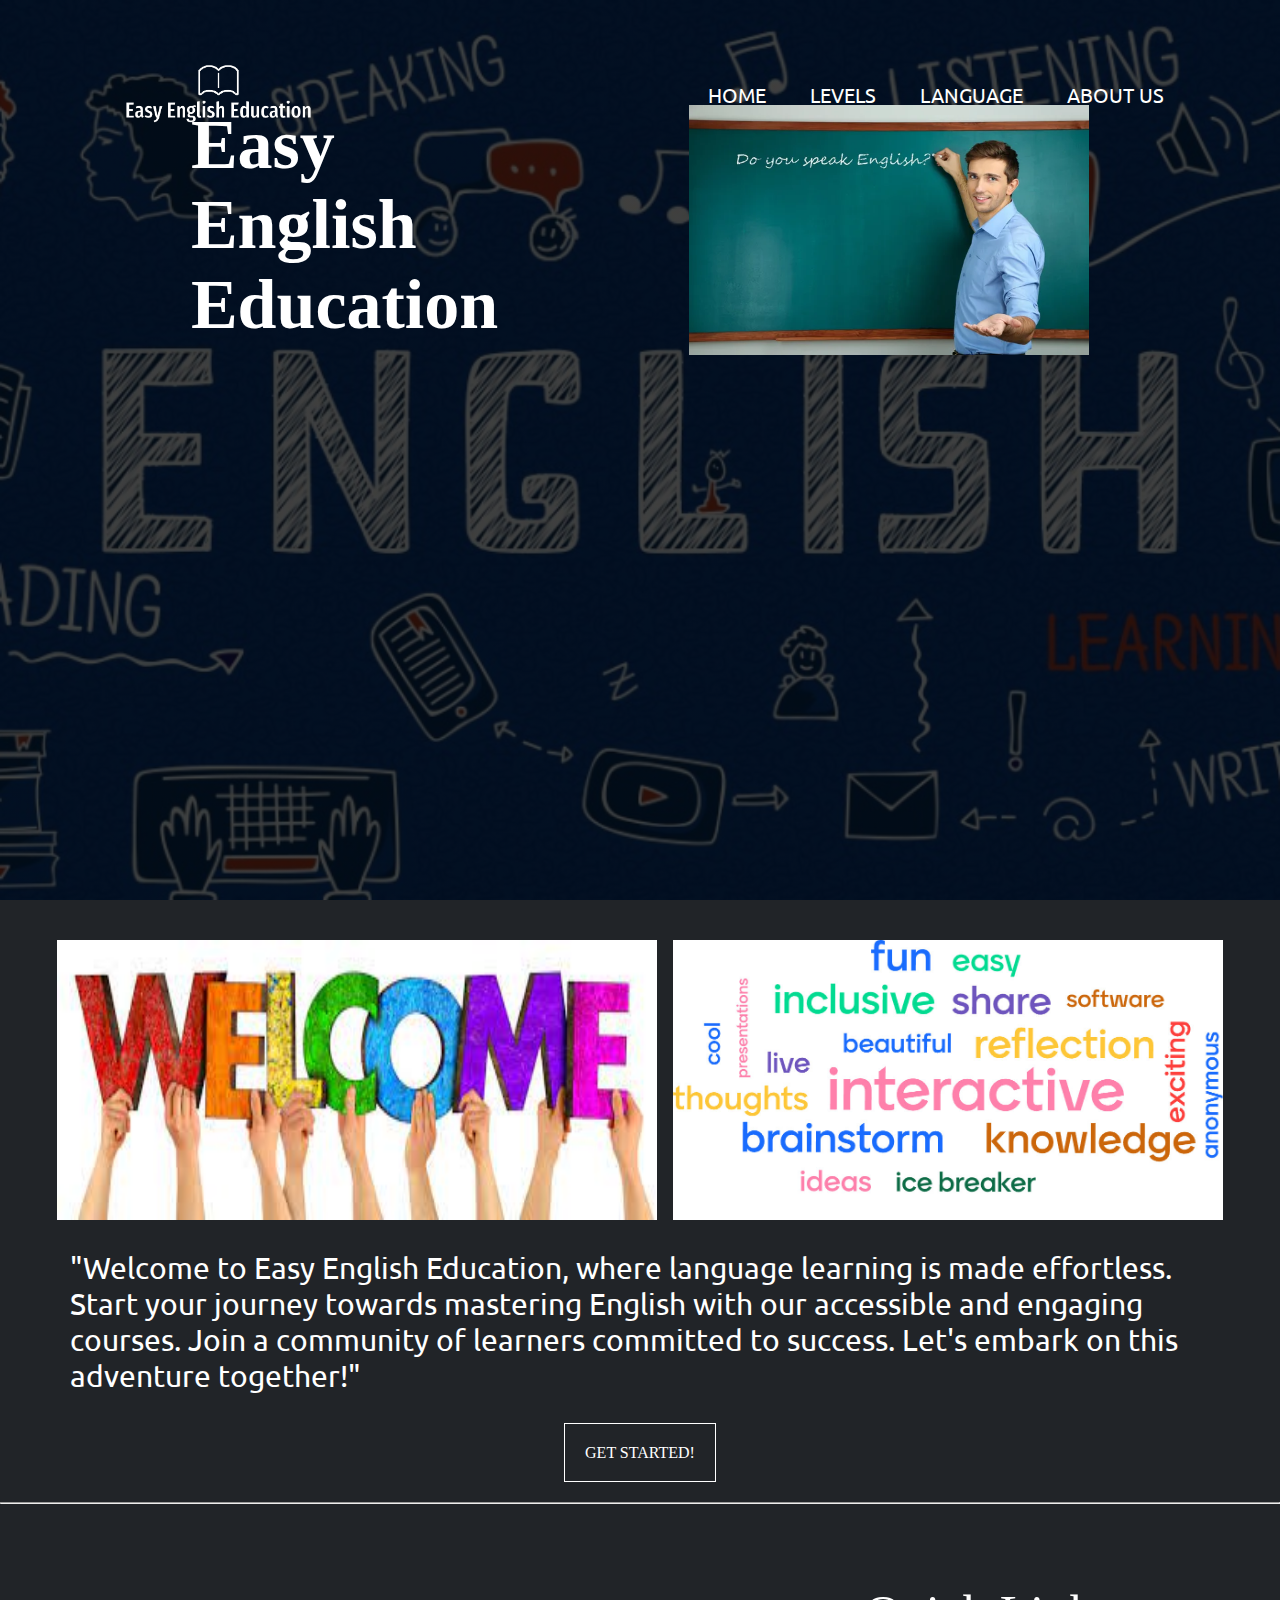
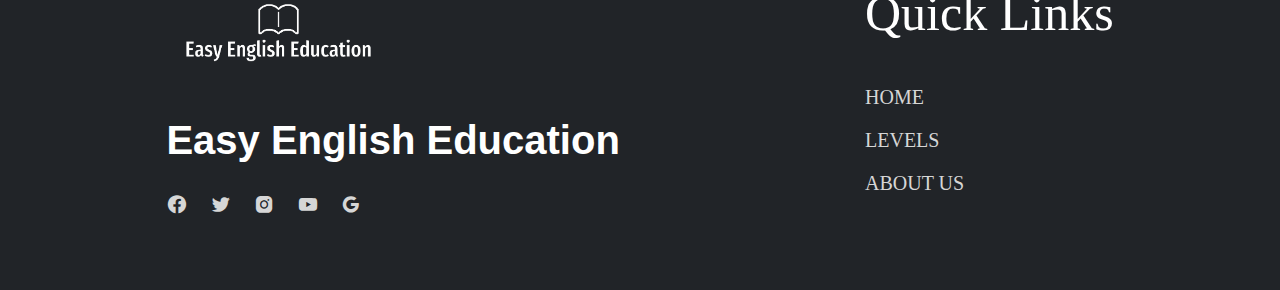
<file: index.html>
<!DOCTYPE html>
<html lang="en">
<head>
    <link href='https://unpkg.com/boxicons@2.1.4/css/boxicons.min.css' rel='stylesheet'>
    <link rel="stylesheet" href="images/favicon.ico">
    <link rel="stylesheet" href="style.css">
    <meta charset="UTF-8">
    <meta name="viewport" content="width=device-width, initial-scale=1.0">
    <title>Easy English Education</title>
</head>
<body>
    <header>
    <div class="banner">
        <div class="navbar">
            <img src="images/logo.png" class="logo" width="225px" height="100px">
            <ul>
                <li><a href="#">Home</a></li>
                <li><a href="levels.html">Levels</a></li>
                <li><a href="#scroll-down">Language</a></li>
                <li><a href="about-us.html">About Us</a></li>
            </ul>
        </div>
        <div class="heading">
           <h1>Easy<br>English<br>Education</h1>
           <img src="images/teacher.png" class="teacher" width="400px" height="250px">
        </div>
    </div>
    </header>
    <div class="content">
        <div class="images-home">
            <img src="images/welcome.png" width="600">
            <img src="images/home.png" width="550px">
        </div>
        <p>"Welcome to Easy English Education, where language learning is made effortless. Start your journey towards mastering English with our accessible and engaging courses. Join a community of learners committed to success. Let's embark on this adventure together!"</p>
        <center><a href="levels.html">GET STARTED!</a></center>
    </div>
    <hr>
    <section class="footer">
        <div class="footer-content">
            <img class="footer-logo" src="images/logo.png" width="225px" height="100px">
            <h3 class="footer-text">Easy English Education</h3>
            <div class="icons">
                <a href="" target="_blank"><i class="bx bxl-facebook-circle"></i></a>
                <a href="" target="_blank"><i class="bx bxl-twitter"></i></a>
                <a href="" target="_blank"><i class="bx bxl-instagram-alt"></i></a>
                <a href="" target="_blank"><i class="bx bxl-youtube"></i></a>
                <a href="" target="_blank"><i class="bx bxl-google"></i></a>
            </div>
        </div>
        <div class="footer-content">
            <h4>Quick Links</h4>
            <ul class="smt">
                <li><a href="index.html">HOME</a></li>
                <li><a href="#">LEVELS</a></li>
                <li><a href="about-us.html">ABOUT US</a></li>
            </ul>
        </div>
    </section>
    
<script type="text/javascript">
    function googleTranslateElementInit() {
      new google.translate.TranslateElement({pageLanguage: 'en'}, 'google_translate_element');
    }
    </script>
    
    <script type="text/javascript" src="//translate.google.com/translate_a/element.js?cb=googleTranslateElementInit"></script>
        </section>
        <center><div id="google_translate_element"></div></center>
        <div id="scroll-down"></div>
</body>
</html>
</file>
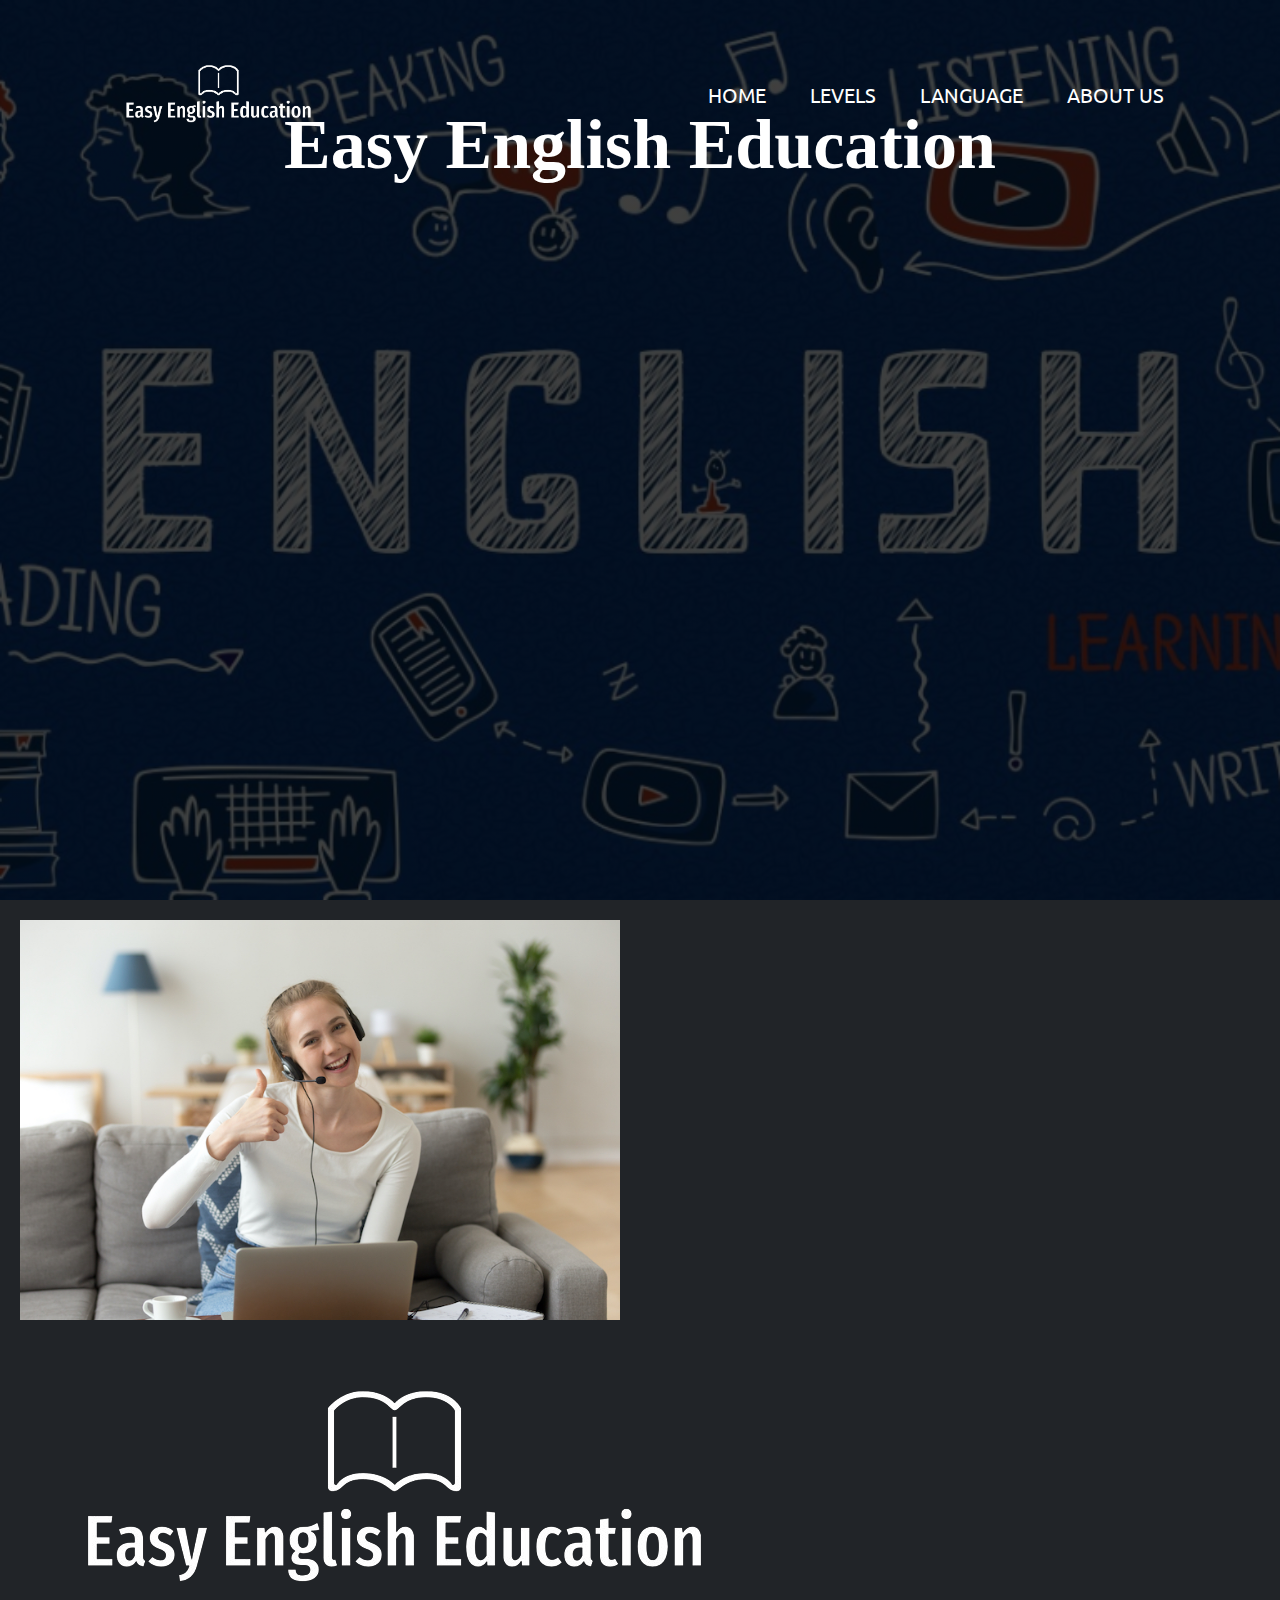
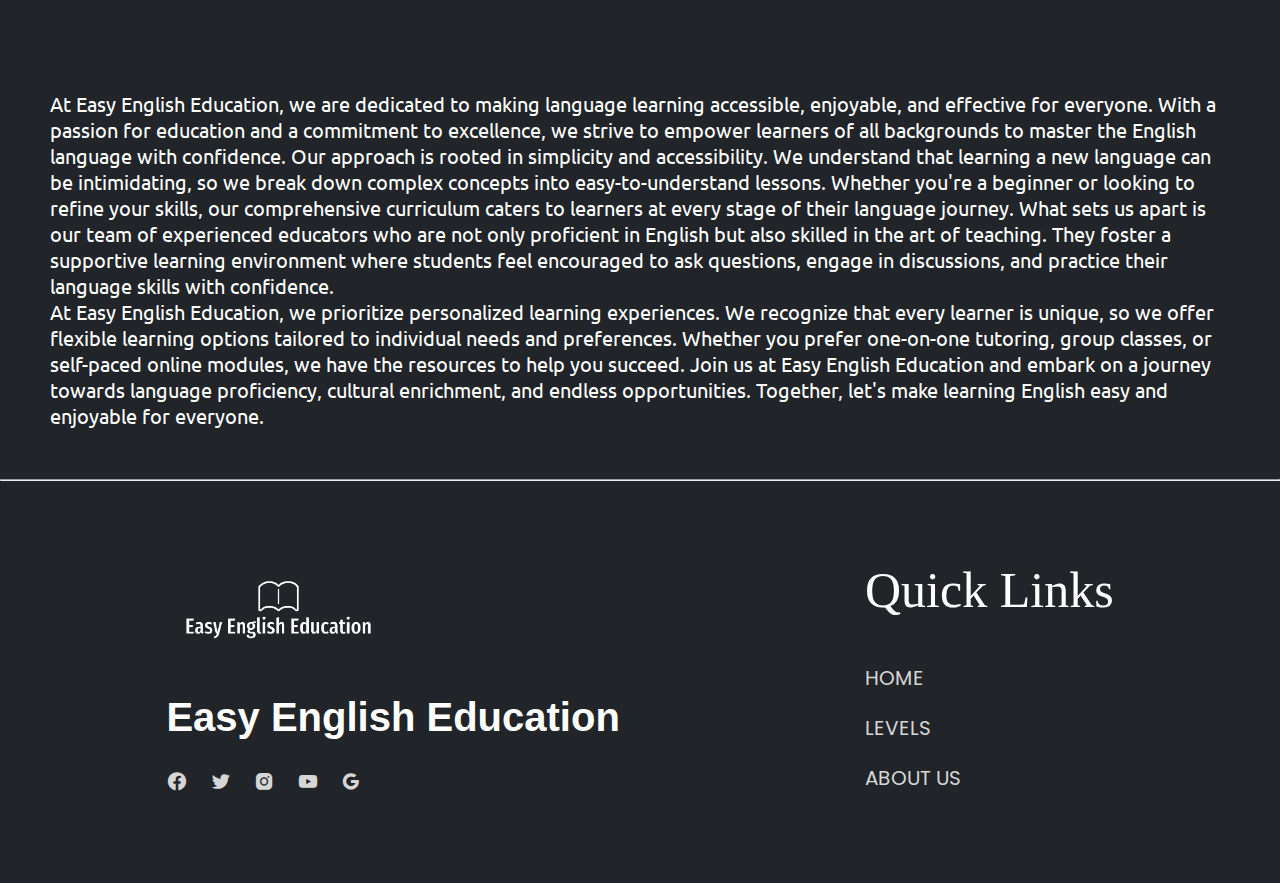
<file: about-us.html>
<!DOCTYPE html>
<html lang="en">
<head>
    <link href='https://unpkg.com/boxicons@2.1.4/css/boxicons.min.css' rel='stylesheet'>
    <script src="//code.tidio.co/ocsgdxxb4k5ooy87g94xeum4yr34nns0.js" async></script>
    <link rel="stylesheet" href="images/favicon.ico">
    <link rel="stylesheet" href="about-us.css">
    <meta charset="UTF-8">
    <meta name="viewport" content="width=device-width, initial-scale=1.0">
    <title>Easy English Education</title>
</head>
<body>
    <header>
    <div class="banner">
        <div class="navbar">
            <img src="images/logo.png" class="logo" width="225px" height="100px">
            <ul>
                <li><a href="index.html">Home</a></li>
                <li><a href="levels.html">Levels</a></li>
                <li><a href="#scroll-down">Language</a></li>
                <li><a href="#">About Us</a></li>
            </ul>
        </div>
        <div class="heading">
            <h1>Easy English Education</h1>
        </div>
    </div>
    </header>
    <div class="content">
        <img src="images/about-us-img.jpg" width="600px" height="400px">
        <img src="images/logo.png"> 
        <p>At Easy English Education, we are dedicated to making language learning accessible, enjoyable, and effective for everyone. With a passion for education and a commitment to excellence, we strive to empower learners of all backgrounds to master the English language with confidence.

            Our approach is rooted in simplicity and accessibility. We understand that learning a new language can be intimidating, so we break down complex concepts into easy-to-understand lessons. Whether you're a beginner or looking to refine your skills, our comprehensive curriculum caters to learners at every stage of their language journey.
            
            What sets us apart is our team of experienced educators who are not only proficient in English but also skilled in the art of teaching. They foster a supportive learning environment where students feel encouraged to ask questions, engage in discussions, and practice their language skills with confidence.<br>
            
            At Easy English Education, we prioritize personalized learning experiences. We recognize that every learner is unique, so we offer flexible learning options tailored to individual needs and preferences. Whether you prefer one-on-one tutoring, group classes, or self-paced online modules, we have the resources to help you succeed.
            
            Join us at Easy English Education and embark on a journey towards language proficiency, cultural enrichment, and endless opportunities. Together, let's make learning English easy and enjoyable for everyone.</p>
    </div>
    <hr>
    <section class="footer">
        <div class="footer-content">
            <img class="footer-logo" src="images/logo.png" width="225px" height="100px">
            <h3 class="footer-text">Easy English Education</h3>
            <div class="icons">
                <a href="" target="_blank"><i class="bx bxl-facebook-circle"></i></a>
                <a href="" target="_blank"><i class="bx bxl-twitter"></i></a>
                <a href="" target="_blank"><i class="bx bxl-instagram-alt"></i></a>
                <a href="" target="_blank"><i class="bx bxl-youtube"></i></a>
                <a href="" target="_blank"><i class="bx bxl-google"></i></a>
            </div>
        </div>
        <div class="footer-content">
            <h4>Quick Links</h4>
            <ul class="smt">
                <li><a href="index.html">HOME</a></li>
                <li><a href="#">LEVELS</a></li>
                <li><a href="about-us.html">ABOUT US</a></li>
            </ul>
        </div>
    </section>

    
<script type="text/javascript">
    function googleTranslateElementInit() {
      new google.translate.TranslateElement({pageLanguage: 'en'}, 'google_translate_element');
    }
    </script>
    
    <script type="text/javascript" src="//translate.google.com/translate_a/element.js?cb=googleTranslateElementInit"></script>
        </section>
        <center><div id="google_translate_element"></div></center>
        <div id="scroll-down"></div>
</body>
</html>
</file>
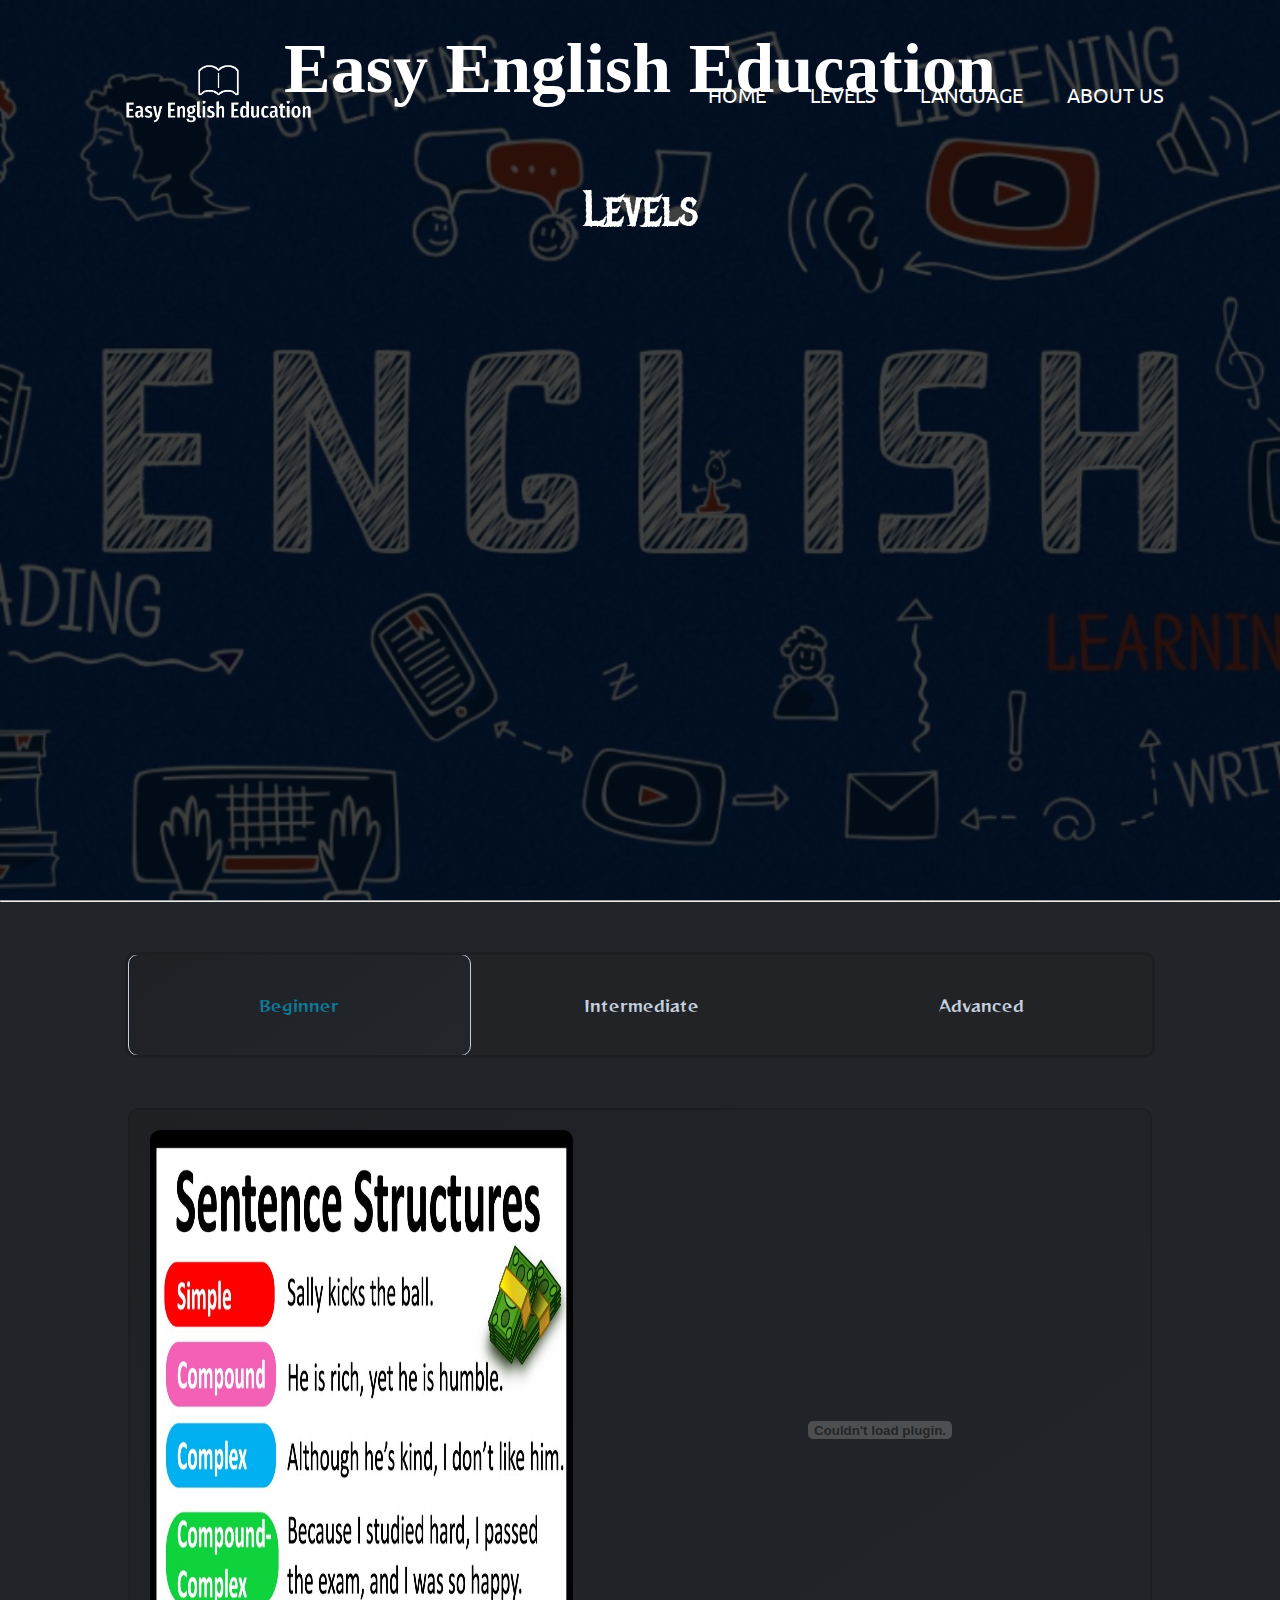
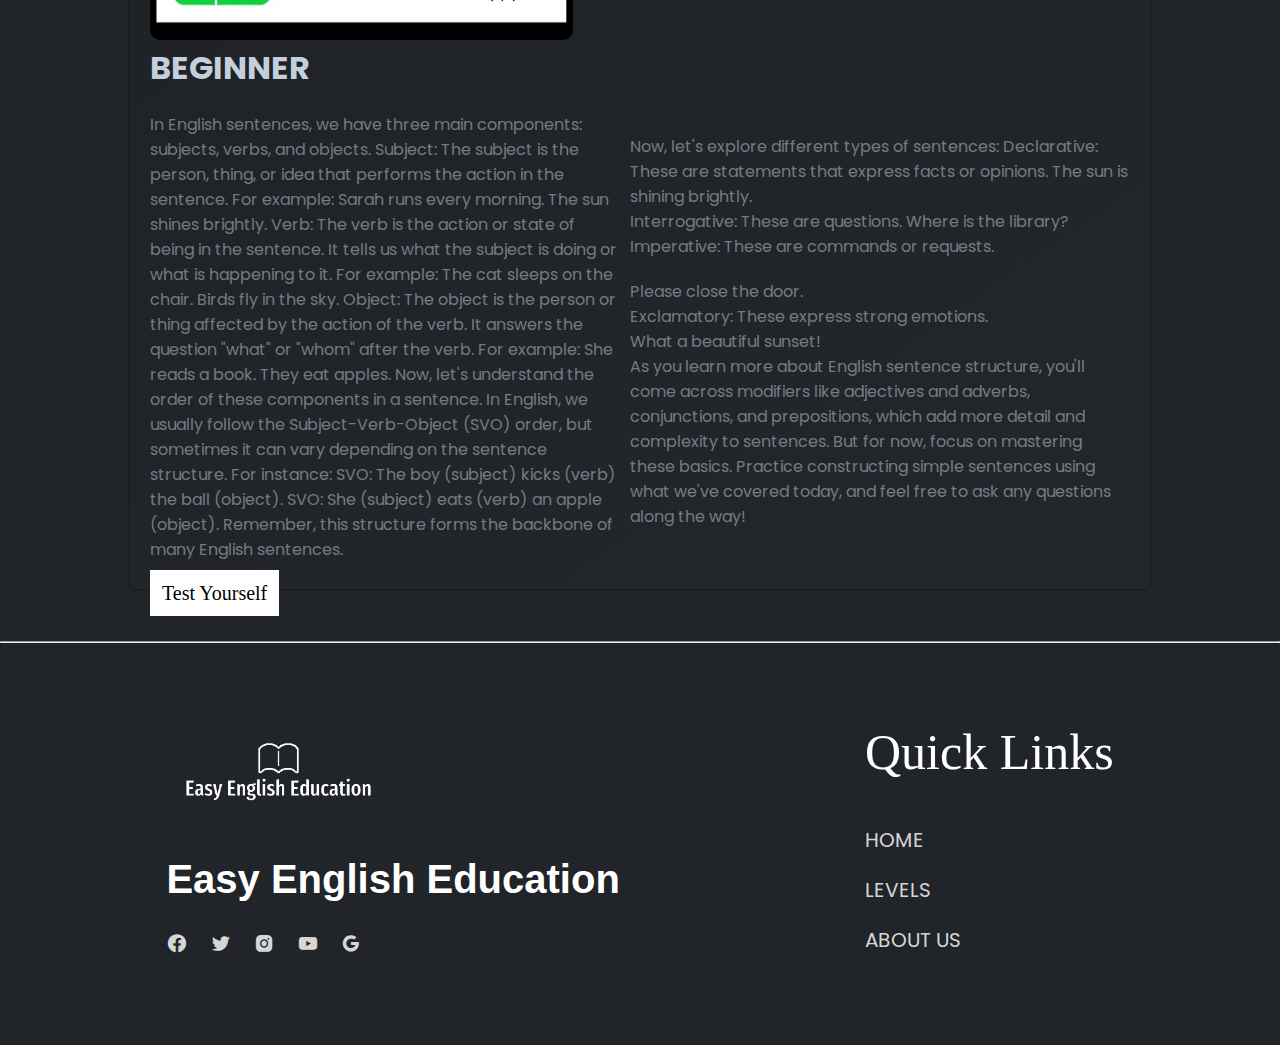
<file: levels.html>
<!DOCTYPE html>
<html lang="en">
<head>
    <script src="https://translate.google.com/translate_a/element.js?cb=loadGoogleTranslate"></script>
    <link href='https://unpkg.com/boxicons@2.1.4/css/boxicons.min.css' rel='stylesheet'>
    <link rel="shortcut icon" href="images/favicon.ico">
    <link rel="stylesheet" href="levels.css">
    <meta charset="UTF-8">
    <meta name="viewport" content="width=device-width, initial-scale=1.0">
    <title>Easy English Education</title>
</head>
<body>
    <header>
    <div class="banner">
        <div class="navbar">
            <img src="images/logo.png" class="logo" width="225px" height="100px">
            <ul>
                <li><a href="index.html">Home</a></li>
                <li><a href="levels.html">Levels</a></li>
                <li><a href="#scroll-down">Language</a></li>
                <li><a href="about-us.html">About Us</a></li>
            </ul>
        </div>
        <div class="heading">
            <h1>Easy English Education</h1>
            <h2>Levels</h2>
        </div>
    </div>
    </header>
    <hr>
        <ul class="tabs">
            <li class="active" data-id="0">Beginner</li>
            <li data-id="1">Intermediate</li>
            <li data-id="2">Advanced</li>
        </ul>

        <div class="contents">

            <div class="box show" data-content="0">
                <div class="with-img">
                    <img class="box1-img" src="images/sentence.png" alt="">
                    <div>
                        <h3>BEGINNER</h3>
                        <p>
                            In English sentences, we have three main components: subjects, verbs, and objects.

                            Subject: The subject is the person, thing, or idea that performs the action in the sentence. For example:
                            
                            Sarah runs every morning.
                            The sun shines brightly.
                            Verb: The verb is the action or state of being in the sentence. It tells us what the subject is doing or what is happening to it. For example:
                            
                            The cat sleeps on the chair.
                            Birds fly in the sky.
                            Object: The object is the person or thing affected by the action of the verb. It answers the question "what" or "whom" after the verb. For example:
                            
                            She reads a book.
                            They eat apples.
                             Now, let's understand the order of these components in a sentence. In English, we usually follow the Subject-Verb-Object (SVO) order, but sometimes it can vary depending on the sentence structure.

                            For instance:
                            
                            SVO: The boy (subject) kicks (verb) the ball (object).
                            SVO: She (subject) eats (verb) an apple (object).
                            Remember, this structure forms the backbone of many English sentences.
                            </p>
                        <a href="https://quizizz.com/join?gc=85389182" class="btn-quiz">Test Yourself</a>
                    </div>
                </div>
                <div class="with-pdf">
                    <object data="English-Beginner.pdf" width="500px" height="600px"></object>
                    <p>
                        
                        Now, let's explore different types of sentences:
                            
                        Declarative: These are statements that express facts or opinions.
                        
                        The sun is shining brightly.<br>
                        Interrogative: These are questions.
                                Where is the library?<br>
                            Imperative: These are commands or requests.
                            <br>
                            
                            <p>Please close the door.<br>
                            Exclamatory: These express strong emotions.<br>
                            
                            What a beautiful sunset!<br>
                            As you learn more about English sentence structure, you'll come across modifiers like 
                            adjectives and adverbs, conjunctions, and prepositions, which add more detail and complexity to sentences. 
                            But for now, focus on mastering these basics. Practice constructing simple sentences using what we've covered today, 
                            and feel free to ask any questions along the way!
                    </p>
                </div>
            </div>
            <div class="box hide" data-content="1">
                <div class="with-img">
                    <iframe width="949" height="534" src="https://www.youtube.com/embed/MwQdQI7valM" title="Learn Tenses In English Grammar With Examples | Present Tense, Past Tense &amp; Future Tense | ChetChat" frameborder="0" allow="accelerometer; autoplay; clipboard-write; encrypted-media; gyroscope; picture-in-picture; web-share" allowfullscreen></iframe>
                    <div>
                        <h3>INTERMEDIATE</h3>
                        <p>
                            Alright, let's start with the basics. In English sentences, we have three main components: subjects, verbs, and objects.

Subject: The subject is the person, thing, or idea that performs the action in the sentence. For example:

Sarah runs every morning.
The sun shines brightly.
Verb: The verb is the action or state of being in the sentence. It tells us what the subject is doing or what is happening to it. For example:

The cat sleeps on the chair.
Birds fly in the sky.
Object: The object is the person or thing affected by the action of the verb. It answers the question "what" or "whom" after the verb. For example:

She reads a book.
They eat apples.
Now, let's understand the order of these components in a sentence. In English, we usually follow the Subject-Verb-Object (SVO) order, but sometimes it can vary depending on the sentence structure.

For instance:

SVO: The boy (subject) kicks (verb) the ball (object).
SVO: She (subject) eats (verb) an apple (object).
Remember, this structure forms the backbone of many English sentences.

Now, let's explore different types of sentences:

Declarative: These are statements that express facts or opinions.

The sun is shining brightly.
Interrogative: These are questions.

Where is the library?
Imperative: These are commands or requests.

Please close the door.
Exclamatory: These express strong emotions.

What a beautiful sunset!
As you learn more about English sentence structure, you'll come across modifiers like adjectives and adverbs, conjunctions, and prepositions, which add more detail and complexity to sentences. But for now, focus on mastering these basics. Practice constructing simple sentences using what we've covered today, and feel free to ask any questions along the way!

This approach combines explanation with examples and encourages active participation from the learner, fostering a deeper understanding of English sentence structure.



User
do same for intermediate speaker but teach grammar
ChatGPT
Absolutely, let's build on the foundation we've established and delve into grammar for intermediate English speakers:

Now that you have a good grasp of basic English sentence structure, let's delve deeper into grammar. Grammar helps us understand how words work together in sentences to convey meaning accurately and effectively.

Parts of Speech:

Nouns: These are words that represent people, places, things, or ideas. They can be concrete or abstract. For example:
The dog chased the ball.
Happiness is contagious.
Verbs: Verbs express action (run, jump) or state of being (is, are). They are the heart of the sentence. For example:
She dances gracefully.
They were happy.
Adjectives: Adjectives modify or describe nouns. They tell us more about the noun. For example:
The tall tree swayed in the wind.
I bought a red car.
Adverbs: Adverbs modify verbs, adjectives, or other adverbs. They tell us how, when, where, or to what extent something happens. For example:
She speaks English fluently.
He ran very quickly.
Conjunctions: These are words that connect words, phrases, or clauses. For example:
I like both tea and coffee.
She will come if you invite her.
Verb Tenses:

Present Simple: Used for habitual actions, facts, or general truths.
She reads books every day.
Past Simple: Used for actions that happened in the past and are now completed.
They visited Paris last summer.
Present Continuous: Used for actions happening at the moment of speaking or for temporary actions.
He is studying for his exam.
Past Continuous: Used for actions that were ongoing in the past.
She was cooking dinner when I arrived.
Present Perfect: Used for actions that started in the past and continue into the present or have just been completed.
I have finished my homework.
Past Perfect: Used for actions that were completed before another action in the past.
She had already eaten when I arrived.
Sentence Structure:

Reviewing complex sentence structures like compound sentences (joining two independent clauses with a coordinating conjunction) and complex sentences (joining an independent and a dependent clause) can enhance the fluency and expressiveness of your writing.
Punctuation:

Understanding the use of punctuation marks such as commas, periods, question marks, and exclamation points is crucial for conveying meaning and clarity in writing.
As an intermediate learner, mastering these grammar concepts will greatly enhance your ability to communicate effectively in English. Practice using them in various contexts, and don't hesitate to ask questions when needed. Keep up the good work!
                        </p>
                        <a href="https://quizizz.com/join?gc=84713388" class="btn-quiz">Test Yourself</a>
                    </div>
                </div>
            </div>
            <div class="box hide" data-content="2" id="box-3">
                <div class="with-img">
                    <img class="box1-img" src="images/essay.png" alt="">
                    <div>
                        <h3>ADVANCED</h3>
                        <p style="color: aliceblue;">
                            As an advanced English learner, you're ready to tackle the art of essay writing with finesse. Essays are structured pieces of writing that present arguments, analyses, or reflections on a particular topic. Here's how to excel in this endeavor:

Introduction:

Start with a compelling hook to grab the reader's attention. This could be a surprising fact, a provocative question, or a relevant quotation.
Provide background information on the topic to contextualize your argument.
Present a clear and concise thesis statement that outlines the main argument or purpose of your essay.<br>
Body Paragraphs:

Each body paragraph should focus on a single main idea or argument that supports your thesis.
Begin each paragraph with a topic sentence that introduces the main point.
Support your arguments with evidence, examples, and analysis. This could include quotations from experts, statistical data, or personal anecdotes.
Use transitions to smoothly connect ideas between paragraphs and ensure coherence throughout the essay.
Counterarguments:

Acknowledge and address potential counterarguments to strengthen your own position.
Anticipate objections and refute them with evidence and logical reasoning.
                        </p>
                        <a href="https://quizizz.com/join?gc=84954743" class="btn-quiz">Test Yourself</a>
                    </div>
                </div>
                <div class="with-pdf">
                    <object data="essay.pdf" width="500px" height="600px"></object>
                </div>
            </div> 
        </div>
    <script>
        'use strict';
const tabs = document.querySelectorAll('[data-id]');
const contents = document.querySelectorAll('[data-content]');
let id = 0;

tabs.forEach(function (tab) {
    tab.addEventListener('click', function () {
        tabs[id].classList.remove('active');
        tab.classList.add('active');
        id = tab.getAttribute('data-id');
        contents.forEach(function (box) {
            box.classList.add('hide');
            if (box.getAttribute('data-content') == id){
                box.classList.remove('hide');
                box.classList.add('show');
            }
        });
    });
});
    </script>
   
    <hr>
    <section class="footer">
        <div class="footer-content">
            <img class="footer-logo" src="images/logo.png" width="225px" height="100px">
            <h3 class="footer-text">Easy English Education</h3>
            <div class="icons">
                <a href="" target="_blank"><i class="bx bxl-facebook-circle"></i></a>
                <a href="" target="_blank"><i class="bx bxl-twitter"></i></a>
                <a href="" target="_blank"><i class="bx bxl-instagram-alt"></i></a>
                <a href="" target="_blank"><i class="bx bxl-youtube"></i></a>
                <a href="" target="_blank"><i class="bx bxl-google"></i></a>
            </div>
        </div>
        <div class="footer-content">
            <h4>Quick Links</h4>
            <ul class="smt">
                <li><a href="index.html">HOME</a></li>
                <li><a href="#">LEVELS</a></li>
                <li><a href="about-us.html">ABOUT US</a></li>
            </ul>
        </div>
<script type="text/javascript">
function googleTranslateElementInit() {
  new google.translate.TranslateElement({pageLanguage: 'en'}, 'google_translate_element');
}
</script>

<script type="text/javascript" src="//translate.google.com/translate_a/element.js?cb=googleTranslateElementInit"></script>
    </section>
    <center><div id="google_translate_element"></div></center>
    <div id="scroll-down"></div>
</body>
</html>
</file>
<file: style.css>
@import url('https://fonts.googleapis.com/css2?family=Ubuntu:ital,wght@0,300;0,400;0,500;0,700;1,300;1,400;1,500;1,700&display=swap');

* {
    padding: 0;
    margin: 0;
}

html {
    scroll-behavior: smooth;
}

body {
    overflow-x: clip;
    background-color: #212428;
}

.banner {
    width: 100%;
    height: 100vh;  
    background-image: linear-gradient(rgba(0,0,0,0.75),rgba(0,0,0,0.75)),url(images/banner.png);
    background-size: cover;
    background-position: center;
}

.navbar {
    display: flex;
    width: 85%;
    margin: auto;
    padding: 35px 0;
    align-items: center;
    justify-content: space-between;
}

.logo {
    padding: 10px;
}

.navbar ul li {
    list-style: none;
    display: inline-block;
    margin: 0 20px;
    position: relative;
}

.navbar ul li a {
    font-family: Ubuntu;
    font-size: 20px;
    text-decoration: none;
    color: #fff;
    text-transform: uppercase;
}

.navbar ul li::after {
    content: '';
    height: 2px;
    width: 0;
    background: #fff;
    position: absolute;
    left: 0;
    bottom: -10px;
    transition: all .5s ease;
}

.navbar ul li:hover::after {
    width: 100%;
}

.heading {
    display: flex;
    width: 100%;
    position: absolute;
    top: 25%;
    transform: translateY(-50%);
    text-align: left;
    padding-top: 70px;
    color: white;
    justify-content: space-evenly;
}

.heading h1 {
    font-size: 70px;
    margin-bottom: 70px;
}

.picture {
    transform: translateY(20%);
}


section {
    padding: 80px 13% 70px;
}

.footer {
    font-family: 'Work Sans', sans-serif;
    background-color: #121b25;
    background: #212428;
    display: flex;
    justify-content: space-between;
}

.footer-text {
    color: #fff;
    font-size: 40px;
    padding: 30px 0px 30px 0px;
}

.footer-text:hover {
    color: #107896;
    transition: .5s ease;
}

.footer-content h4 {
    color: #fff;
    margin-bottom: 1.5rem;
    font-size: 50px;
    font-family: 'Madimi One';
    font-weight: 300;
    padding-bottom: 20px;
}

.footer-content ul {
    list-style-type: none;
}

.fonter-content li {
    margin-bottom: 16px;
}

.footer-content li a {
    text-decoration: none;
    padding-bottom: 20px;
    display: block;
    color: #d6d6d6;
    font-size: 20px;
    font-weight: 400;
    transition: all .40s ease;
    font-family: 'Poppins';
}

.footer-content li a:hover {
    transform: translateY(-3px) translateX(-5px);
    color: #107896;
}

.footer-content p {
    color: #d6d6d6;
    font-size: 16px;
    line-height: 30px;
    margin: 20px 0;
}

.icons a {
    display: inline-block;
    font-size: 22px;
    color: #d6d6d6;
    margin-right: 17px;
    transition: all .40s ease;
}

.icons a:hover {
    color: #107896;
    transform: translateY(-5px);
}

.content {
    padding: 40px;
}

.content .images-home {
    display: flex;
    justify-content: space-evenly;
}

.content p{
    font-size: 30px;
    color: white;
    padding: 30px;
    padding-bottom: 50px;
    font-family: 'Ubuntu';
}

.content a {
    text-decoration: none;
    color: white;
    border: 1px solid #fff;
    padding: 20px;
}

.content a:hover {
    color: #000;
    background-color: white;
}
</file>
<file: about-us.css>
@import url('https://fonts.googleapis.com/css2?family=Ubuntu:ital,wght@0,300;0,400;0,500;0,700;1,300;1,400;1,500;1,700&display=swap');
@import url('https://fonts.googleapis.com/css2?family=Metal+Mania&display=swap');
@import url('https://fonts.googleapis.com/css2?family=Poppins:wght@300&display=swap');
@import url('https://fonts.googleapis.com/css2?family=Reggae+One&display=swap');

* {
    padding: 0;
    margin: 0;
}

html {
    scroll-behavior: smooth;
}

body {
    overflow-x: clip;
    background-color: #212428;
}

.banner {
    width: 100%;
    height: 100vh;  
    background-image: linear-gradient(rgba(0,0,0,0.75),rgba(0,0,0,0.75)),url(images/banner.png);
    background-size: cover;
    background-position: center;
}

.navbar {
    display: flex;
    width: 85%;
    margin: auto;
    padding: 35px 0;
    align-items: center;
    justify-content: space-between;
}

.logo {
    padding: 10px;
}

.navbar ul li {
    list-style: none;
    display: inline-block;
    margin: 0 20px;
    position: relative;
}

.navbar ul li a {
    font-family: Ubuntu;
    font-size: 20px;
    text-decoration: none;
    color: #fff;
    text-transform: uppercase;
    transition: all .50s ease;
}

.navbar ul li::after {
    content: ' ';
    height: 2px;
    width: 0;
    background-color: #f6f6f6;
    position: absolute;
    left: 0;
    bottom: -10px;
    transition: 0.5s ease;
}

.navbar ul li:hover::after {
    width: 100%;
}

.heading {
    width: 100%;
    position: absolute;
    top: 20%;
    transform: translateY(-50%);
    text-align: center;
    color: white;
}

.heading h1 {
    font-size: 70px;
    margin-bottom: 70px;
}

.heading h2 {
    font-size: 50px;
    font-family: 'Metal Mania';
    font-weight: 200;
}

.img-text {
    display: flex;
    justify-content: space-evenly;
}

.content {
    background-color: #212428;
    padding: 20px;
}

.content p {
    color: white;
    font-size: 20px;
    font-family: 'Ubuntu';
    padding: 30px;
}


section {
    padding: 80px 13% 70px;
}

.footer {
    font-family: 'Work Sans', sans-serif;
    background-color: #121b25;
    background: #212428;
    display: flex;
    justify-content: space-between;
}

.footer-text {
    color: #fff;
    font-size: 40px;
    padding: 30px 0px 30px 0px;
}

.footer-text:hover {
    color: #107896;
    transition: .5s ease;
}

.footer-content h4 {
    color: #fff;
    margin-bottom: 1.5rem;
    font-size: 50px;
    font-family: 'Madimi One';
    font-weight: 300;
    padding-bottom: 20px;
}

.footer-content ul {
    list-style-type: none;
}

.fonter-content li {
    margin-bottom: 16px;
}

.footer-content li a {
    text-decoration: none;
    padding-bottom: 20px;
    display: block;
    color: #d6d6d6;
    font-size: 20px;
    font-weight: 400;
    transition: all .40s ease;
    font-family: 'Poppins';
}

.footer-content li a:hover {
    transform: translateY(-3px) translateX(-5px);
    color: #107896;
}

.footer-content p {
    color: #d6d6d6;
    font-size: 16px;
    line-height: 30px;
    margin: 20px 0;
}

.icons a {
    display: inline-block;
    font-size: 22px;
    color: #d6d6d6;
    margin-right: 17px;
    transition: all .40s ease;
}

.icons a:hover {
    color: #107896;
    transform: translateY(-5px);
}
</file>
<file: levels.css>
@import url('https://fonts.googleapis.com/css2?family=Ubuntu:ital,wght@0,300;0,400;0,500;0,700;1,300;1,400;1,500;1,700&display=swap');
@import url('https://fonts.googleapis.com/css2?family=Metal+Mania&display=swap');
@import url('https://fonts.googleapis.com/css2?family=Poppins:wght@300&display=swap');
@import url('https://fonts.googleapis.com/css2?family=Reggae+One&display=swap');

* {
    padding: 0;
    margin: 0;
}

html {
    scroll-behavior: smooth;
}

body {
    overflow-x: clip;
    background-color: #212428;
}

.banner {
    width: 100%;
    height: 100vh;  
    background-image: linear-gradient(rgba(0,0,0,0.75),rgba(0,0,0,0.75)),url(images/banner.png);
    background-size: cover;
    background-position: center;
}

.navbar {
    display: flex;
    width: 85%;
    margin: auto;
    padding: 35px 0;
    align-items: center;
    justify-content: space-between;
}

.logo {
    padding: 10px;
}

.navbar ul li {
    list-style: none;
    display: inline-block;
    margin: 0 20px;
    position: relative;
}

.navbar ul li a {
    font-family: Ubuntu;
    font-size: 20px;
    text-decoration: none;
    color: #fff;
    text-transform: uppercase;
    transition: all .50s ease;
}

.navbar ul li::after {
    content: ' ';
    height: 2px;
    width: 0;
    background-color: #f6f6f6;
    position: absolute;
    left: 0;
    bottom: -10px;
    transition: 0.5s ease;
}

.navbar ul li:hover::after {
    width: 100%;
}

.heading {
    width: 100%;
    position: absolute;
    top: 15%;
    transform: translateY(-50%);
    text-align: center;
    color: white;
}

.heading h1 {
    font-size: 70px;
    margin-bottom: 70px;
}

.heading h2 {
    font-size: 50px;
    font-family: 'Metal Mania';
    font-weight: 200;
}

ul {
    list-style: none;
}

.tabs {
    width: 80%;
    height: 100px;
    margin: auto;
    margin-top: 50px;
    display: flex;
    align-items: center;
    overflow: hidden;
    border: 3px solid #1c1e22;
    border-radius: 10px;
    -webkit-border-radius: 10px;
    -moz-border-radius: 10px;
    -ms-border-radius: 10px;
    -o-border-radius: 10px;
}

.tabs li {
    background-color: #212327;
    width: 50%;
    height: 100%;
    display: flex;
    align-items: center;
    justify-content: center;
    color: #c4cfde;
    font-family: 'Reggae One', sans-serif;
    transition: .5s;
    -webkit-transition: .5s;
    -moz-transition: .5s;
    -ms-transition: .5s;
    -o-transition: .5s;
    cursor: pointer;
}

.active {
    background: linear-gradient(145deg, #1e2024, #23272b);
    color: #107896 !important;
    position: relative;
    z-index: 1;
    border: 1px solid #c4cfde;
    border-radius: 10px;
}

.contents {
    width: 80%;
    margin: auto;
    margin-top: 50px;
    display: flex;
    flex-wrap: wrap;
    justify-content: space-between;
    gap: 30px;
    padding-bottom: 50px;
}

.box {
    width: auto;
    height: auto;
    display: flex;
    gap: 10px;
    background: linear-gradient(145deg, #1e2024, #23272b);
    border: 2px solid #1c1e22;
    border-radius: 10px;
    -webkit-border-radius: 10px;
    -moz-border-radius: 10px;
    -ms-border-radius: 10px;
    -o-border-radius: 10px;
    padding: 20px;
    padding-bottom: 40px;
    width: 100%;
    animation: moving 1s ease;
    -webkit-animation: moving 1s ease;
}

.box img {
    border-radius: 10px;
    -webkit-border-radius: 10px;
    -moz-border-radius: 10px;
    -ms-border-radius: 10px;
    -o-border-radius: 10px;
}

.box1-img {
    width: 90%;
    height: 50%;
}

.box h3 {
    color: #c4cfde;
    font-family: 'Poppins', sans-serif;
    font-size: 2rem;
    margin-bottom: 20px;
}

.box p {
    color: #c4cfde;
    opacity: .5;
    font-family: 'Poppins', sans-serif;
    font-size: 1rem;
    padding-bottom: 20px;
}

.with-img iframe {
    padding-top: 30px;
}

.btn-quiz {
    border: 2px solid #fff;
    padding: 10px;
    margin: auto;
    color: #000;
    font-size: 20px;
    text-decoration: none;
    background-color: white;
    font-family: 'Ubuntu    ';
}

.btn-quiz:hover {
    color: #fff;
    background-color: #000;
}

#box-3 {
    height: 1050px;
}

#box-3 .box1-img {
    height: 350px;
}

.show {
    display: flex;
}

.hide {
    display: none;
}

@keyframes moving {
    from {
        transform: translateX(-50px);
        -webkit-transform: translateX(-50px);
        -moz-transform: translateX(-50px);
        -ms-transform: translateX(-50px);
        -o-transform: translateX(-50px);
        opacity: 0;
    }

    to {
        transform: translateX(0px);
        -webkit-transform: translateX(0px);
        -moz-transform: translateX(0px);
        -ms-transform: translateX(0px);
        -o-transform: translateX(0px);
        opacity: 1;
    }
}

section {
    padding: 80px 13% 70px;
}

.footer {
    font-family: 'Work Sans', sans-serif;
    background-color: #121b25;
    background: #212428;
    display: flex;
    justify-content: space-between;
}

.footer-text {
    color: #fff;
    font-size: 40px;
    padding: 30px 0px 30px 0px;
}

.footer-text:hover {
    color: #107896;
    transition: .5s ease;
}

.footer-content h4 {
    color: #fff;
    margin-bottom: 1.5rem;
    font-size: 50px;
    font-family: 'Madimi One';
    font-weight: 300;
    padding-bottom: 20px;
}

.footer-content ul {
    list-style-type: none;
}

.fonter-content li {
    margin-bottom: 16px;
}

.footer-content li a {
    text-decoration: none;
    padding-bottom: 20px;
    display: block;
    color: #d6d6d6;
    font-size: 20px;
    font-weight: 400;
    transition: all .40s ease;
    font-family: 'Poppins';
}

.footer-content li a:hover {
    transform: translateY(-3px) translateX(-5px);
    color: #107896;
}

.footer-content p {
    color: #d6d6d6;
    font-size: 16px;
    line-height: 30px;
    margin: 20px 0;
}

.icons a {
    display: inline-block;
    font-size: 22px;
    color: #d6d6d6;
    margin-right: 17px;
    transition: all .40s ease;
}

.icons a:hover {
    color: #107896;
    transform: translateY(-5px);
}
</file>
